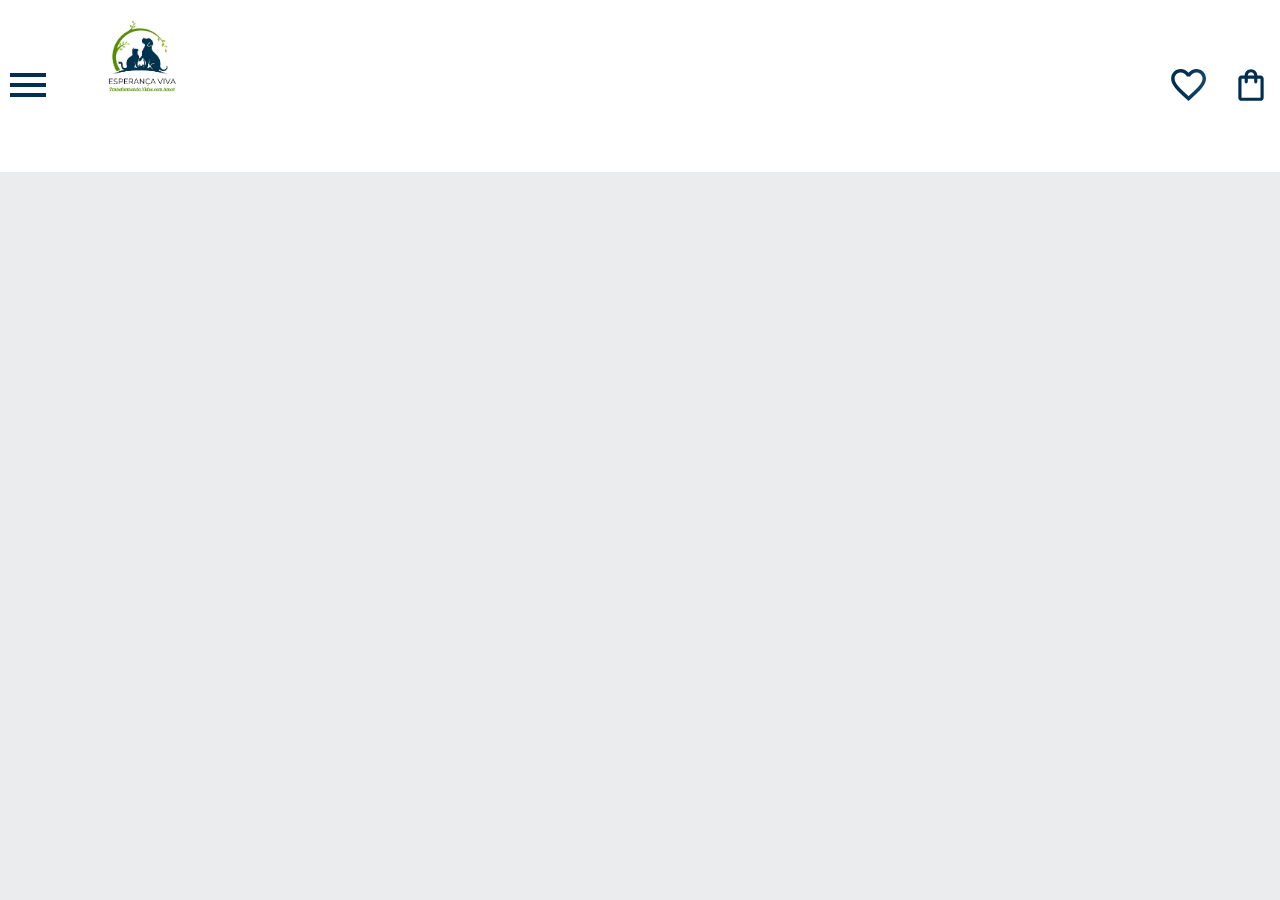
<file: projeto_tcc/adestramento.html>
<!DOCTYPE html>
<html lang="pt-br">
<head>
    <meta charset="UTF-8">
    <meta name="viewport" content="width=device-width, initial-scale=1.0">
    <title>Esperança Viva</title>
    <link rel="stylesheet" href="reset.css">
    <link rel="preconnect" href="https://fonts.googleapis.com">
    <link rel="preconnect" href="https://fonts.gstatic.com" crossorigin>
    <link href="https://fonts.googleapis.com/css2?family=Inter:wght@700&family=Poppins:wght@300;400;500;700&display=swap" rel="stylesheet">
    <link rel="stylesheet" href="https://cdn.jsdelivr.net/npm/swiper@11/swiper-bundle.min.css"/>
    <link rel="stylesheet" href="styles.css">
</head>
<body>
    <header class="cabeçalho">
        <div class="container">
            <input type="checkbox" id="menu" class="container__botao">
            <label for="menu">
                <span class="cabeçalho__menu-hamburguer  container__imagem"></span>
            </label>
            <ul class="lista-menu">
                <li class="lista-menu__titulo">Categorias</li>
                <li class="lista-menu__item"> <a href="index.html" class="lista-menu__link">Home</a></li>
                <li class="lista-menu__item"> <a href="adocao.html" class="lista-menu__link">Adoção</a></li>
                <li class="lista-menu__item"> <a href="cuidado.html" class="lista-menu__link">Cuidado com o pet</a></li>
                <li class="lista-menu__item"> <a href="doacao.html" class="lista-menu__link">Doação</a></li>
            </ul>
            <img src="./assets/logo.png" height="140" alt="Logo do site" class="container__imagem">
        </div>
        <div class="container">
            <a href="adocao.html"> <img src="assets/Favoritos.svg" alt="Meus Favoritos" class="container__imagem"></a>
            <a href="doacao.html"> <img src="assets/Compras.svg" alt="Carrinhos de compras" class="container__imagem"></a>
        </div>
    </header>
<body>
    
</body>
</html>
</file>
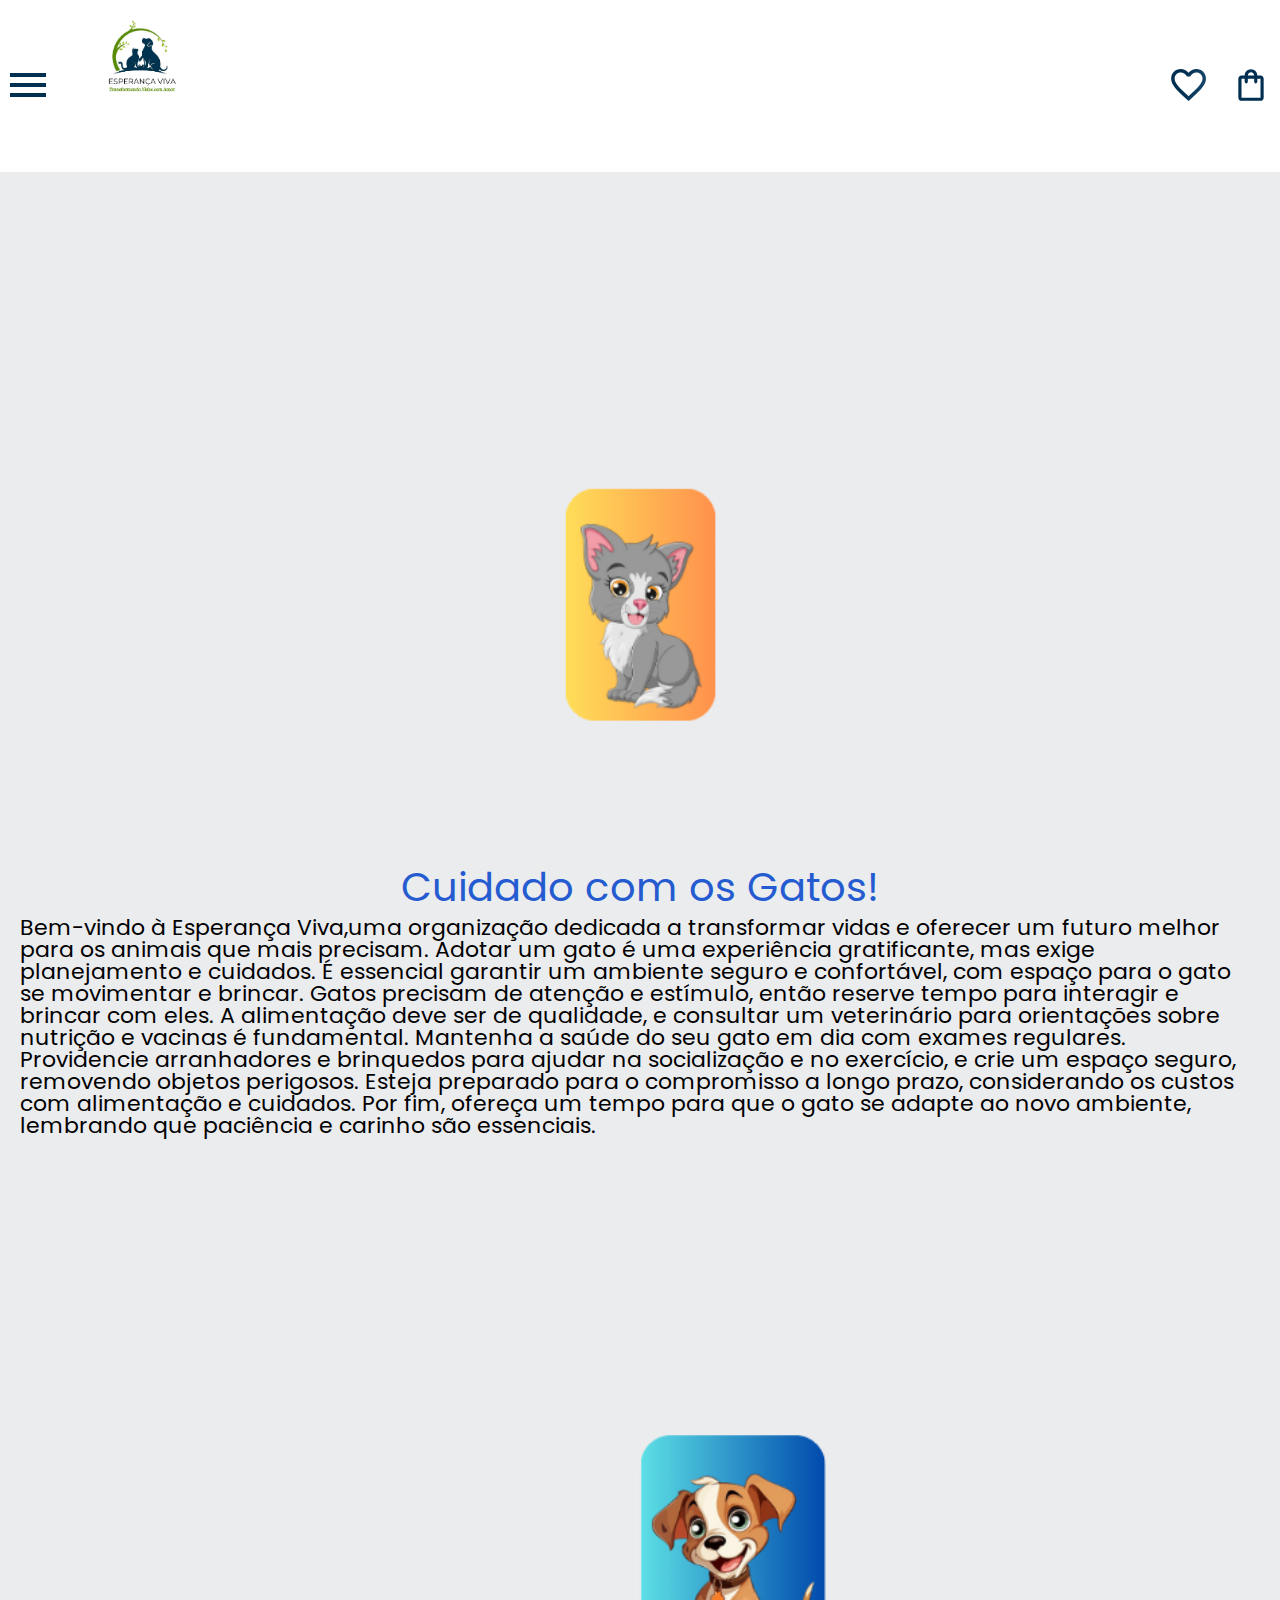
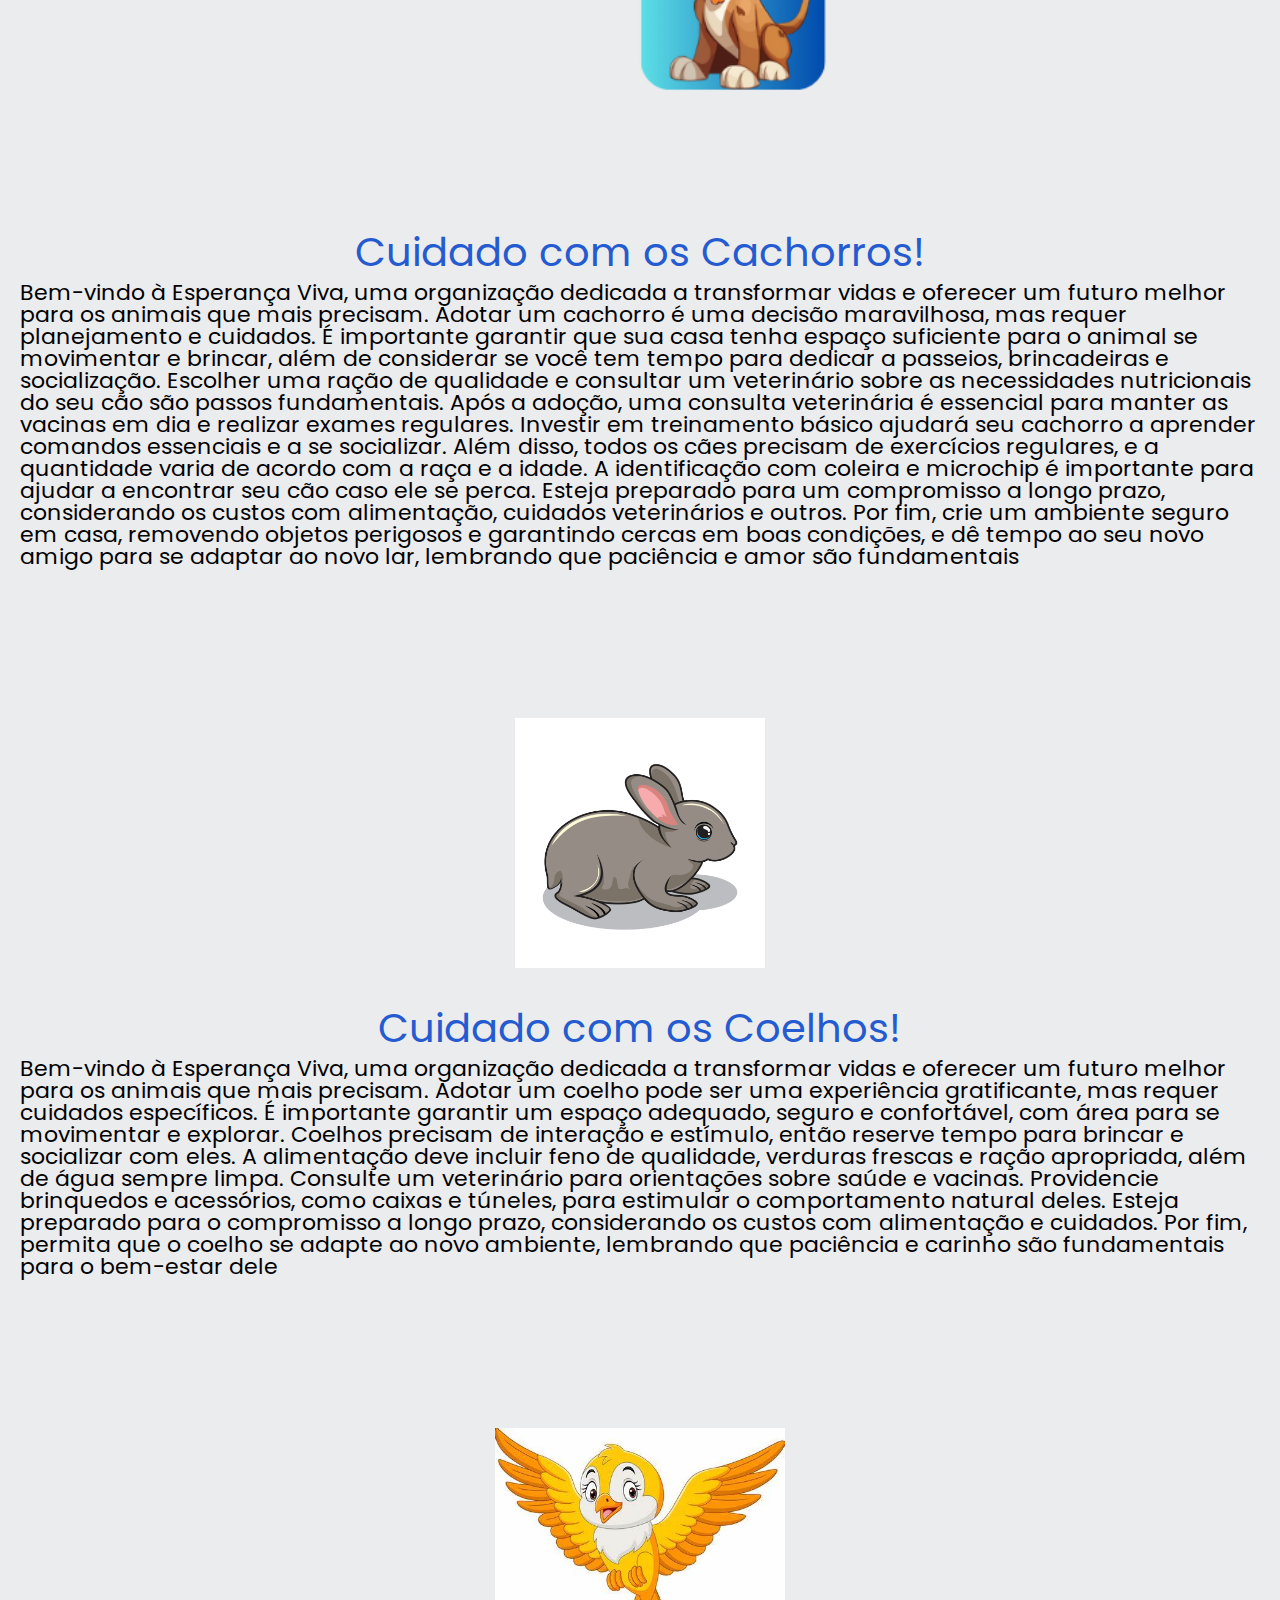
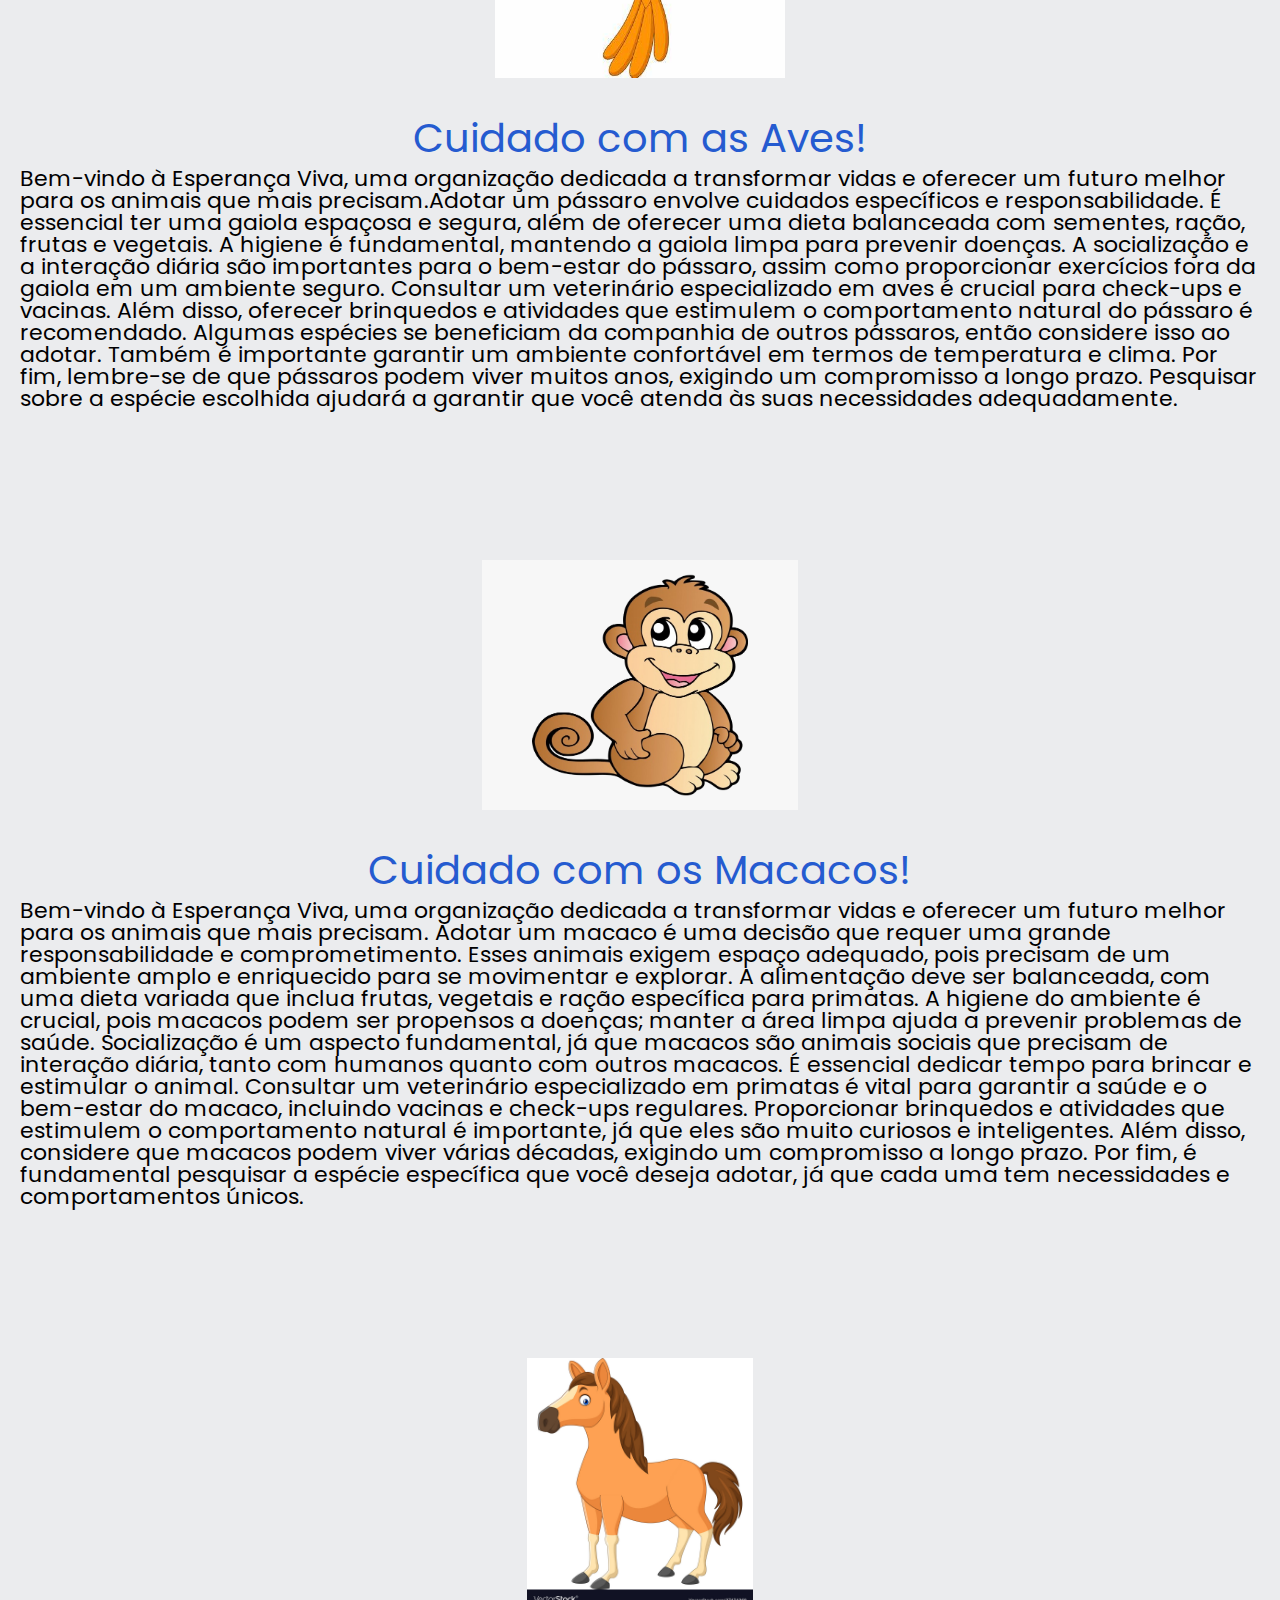
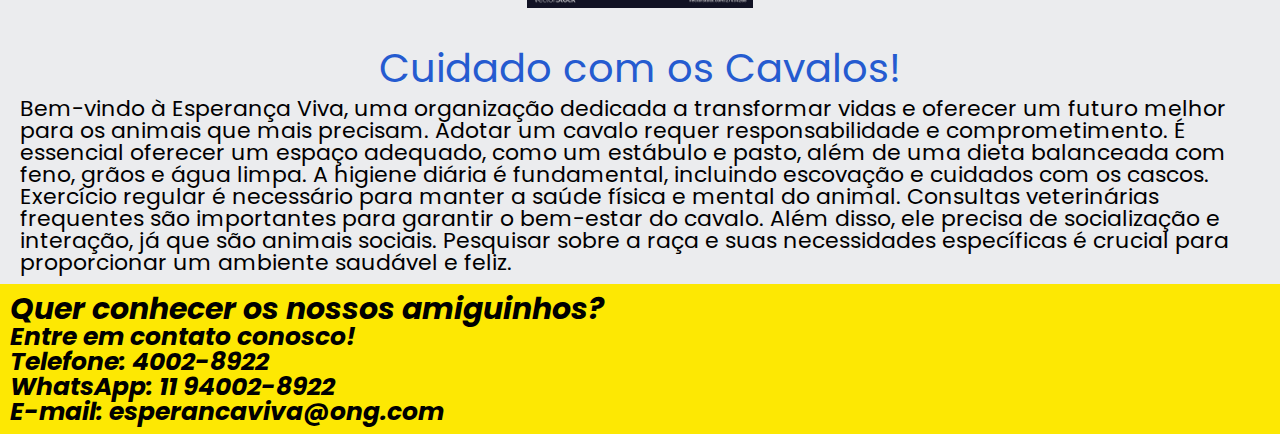
<file: projeto_tcc/cuidado.html>
<!DOCTYPE html>
<html lang="pt-br">
<head>
    <meta charset="UTF-8">
    <meta name="viewport" content="width=device-width, initial-scale=1.0">
    <title>Esperança Viva</title>
    <link rel="stylesheet" href="reset.css">
    <link rel="preconnect" href="https://fonts.googleapis.com">
    <link rel="preconnect" href="https://fonts.gstatic.com" crossorigin>
    <link href="https://fonts.googleapis.com/css2?family=Inter:wght@700&family=Poppins:wght@300;400;500;700&display=swap" rel="stylesheet">
    <link rel="stylesheet" href="https://cdn.jsdelivr.net/npm/swiper@11/swiper-bundle.min.css"/>
    <link rel="stylesheet" href="styles.css">
</head>
<body>
    <header class="cabeçalho">
        <div class="container">
            <input type="checkbox" id="menu" class="container__botao">
            <label for="menu">
                <span class="cabeçalho__menu-hamburguer  container__imagem"></span>
            </label>
            <ul class="lista-menu">
                <li class="lista-menu__titulo">Categorias</li>
                <li class="lista-menu__item"> <a href="index.html" class="lista-menu__link">Home</a></li>
                <li class="lista-menu__item"> <a href="adocao.html" class="lista-menu__link">Adoção</a></li>
                <li class="lista-menu__item"> <a href="adestramento.html" class="lista-menu__link">Adestrameto</a></li>
                <li class="lista-menu__item"> <a href="doacao.html" class="lista-menu__link">Doação</a></li>
            </ul>
            <img src="./assets/logo.png" height="140" alt="Logo do site" class="container__imagem">
        </div>
        <div class="container">
            <a href="adocao.html"> <img src="assets/Favoritos.svg" alt="Meus Favoritos" class="container__imagem"></a>
            <a href="doacao.html"> <img src="assets/Compras.svg" alt="Carrinhos de compras" class="container__imagem"></a>
        </div>
    </header>
    <body>
        <div class="animais">
            <img class="gato" src="./assets/gatinho.png" height="505" alt="Gato">
        </div>
    <main class="sobre_nos">
        <h1 class="titulo_sobre_nos">Cuidado com os Gatos!</h1>

        <p class="paragrafo_sobre_nos">Bem-vindo à Esperança Viva,uma organização dedicada a transformar vidas e oferecer um futuro melhor para os animais que mais precisam. Adotar um gato é uma experiência gratificante, mas exige planejamento e cuidados. É essencial garantir um ambiente seguro e confortável, com espaço para o gato se movimentar e brincar. Gatos precisam de atenção e estímulo, então reserve tempo para interagir e brincar com eles. A alimentação deve ser de qualidade, e consultar um veterinário para orientações sobre nutrição e vacinas é fundamental. Mantenha a saúde do seu gato em dia com exames regulares. Providencie arranhadores e brinquedos para ajudar na socialização e no exercício, e crie um espaço seguro, removendo objetos perigosos. Esteja preparado para o compromisso a longo prazo, considerando os custos com alimentação e cuidados. Por fim, ofereça um tempo para que o gato se adapte ao novo ambiente, lembrando que paciência e carinho são essenciais.</p>
       
        <div class="animais">
            <img class="cachorro" src="./assets/doguinho.png" height="505" alt="cachorro">
        </div>
        <h1 class="titulo_sobre_nos">Cuidado com os Cachorros!</h1>

        <p class="paragrafo_sobre_nos">Bem-vindo à Esperança Viva, uma organização dedicada a transformar vidas e oferecer um futuro melhor para os animais que mais precisam. Adotar um cachorro é uma decisão maravilhosa, mas requer planejamento e cuidados. É importante garantir que sua casa tenha espaço suficiente para o animal se movimentar e brincar, além de considerar se você tem tempo para dedicar a passeios, brincadeiras e socialização. Escolher uma ração de qualidade e consultar um veterinário sobre as necessidades nutricionais do seu cão são passos fundamentais. Após a adoção, uma consulta veterinária é essencial para manter as vacinas em dia e realizar exames regulares. Investir em treinamento básico ajudará seu cachorro a aprender comandos essenciais e a se socializar. Além disso, todos os cães precisam de exercícios regulares, e a quantidade varia de acordo com a raça e a idade. A identificação com coleira e microchip é importante para ajudar a encontrar seu cão caso ele se perca. Esteja preparado para um compromisso a longo prazo, considerando os custos com alimentação, cuidados veterinários e outros. Por fim, crie um ambiente seguro em casa, removendo objetos perigosos e garantindo cercas em boas condições, e dê tempo ao seu novo amigo para se adaptar ao novo lar, lembrando que paciência e amor são fundamentais</p>
       
        <div class="animais">
            <img class="coelho" src="./assets/coelhoc.jpeg" height="250" alt="coelho">
        </div>
        <h1 class="titulo_sobre_nos">Cuidado com os Coelhos!</h1>

        <p class="paragrafo_sobre_nos">Bem-vindo à Esperança Viva, uma organização dedicada a transformar vidas e oferecer um futuro melhor para os animais que mais precisam. Adotar um coelho pode ser uma experiência gratificante, mas requer cuidados específicos. É importante garantir um espaço adequado, seguro e confortável, com área para se movimentar e explorar. Coelhos precisam de interação e estímulo, então reserve tempo para brincar e socializar com eles. A alimentação deve incluir feno de qualidade, verduras frescas e ração apropriada, além de água sempre limpa. Consulte um veterinário para orientações sobre saúde e vacinas. Providencie brinquedos e acessórios, como caixas e túneles, para estimular o comportamento natural deles. Esteja preparado para o compromisso a longo prazo, considerando os custos com alimentação e cuidados. Por fim, permita que o coelho se adapte ao novo ambiente, lembrando que paciência e carinho são fundamentais para o bem-estar dele</p>
         
        <div class="animais">
            <img class="aves" src="./assets/avesc.jpeg" height="250" alt="Aves">
        </div>
        <h1 class="titulo_sobre_nos">Cuidado com as Aves!</h1>

        <p class="paragrafo_sobre_nos">Bem-vindo à Esperança Viva, uma organização dedicada a transformar vidas e oferecer um futuro melhor para os animais que mais precisam.Adotar um pássaro envolve cuidados específicos e responsabilidade. É essencial ter uma gaiola espaçosa e segura, além de oferecer uma dieta balanceada com sementes, ração, frutas e vegetais. A higiene é fundamental, mantendo a gaiola limpa para prevenir doenças. A socialização e a interação diária são importantes para o bem-estar do pássaro, assim como proporcionar exercícios fora da gaiola em um ambiente seguro. Consultar um veterinário especializado em aves é crucial para check-ups e vacinas. Além disso, oferecer brinquedos e atividades que estimulem o comportamento natural do pássaro é recomendado. Algumas espécies se beneficiam da companhia de outros pássaros, então considere isso ao adotar. Também é importante garantir um ambiente confortável em termos de temperatura e clima. Por fim, lembre-se de que pássaros podem viver muitos anos, exigindo um compromisso a longo prazo. Pesquisar sobre a espécie escolhida ajudará a garantir que você atenda às suas necessidades adequadamente.</p>

        <div class="animais">
            <img class="Macacos" src="./assets/macacoc.png" height="250" alt="Macaco">
        </div>
        <h1 class="titulo_sobre_nos">Cuidado com os Macacos!</h1>

        <p class="paragrafo_sobre_nos">Bem-vindo à Esperança Viva, uma organização dedicada a transformar vidas e oferecer um futuro melhor para os animais que mais precisam. Adotar um macaco é uma decisão que requer uma grande responsabilidade e comprometimento. Esses animais exigem espaço adequado, pois precisam de um ambiente amplo e enriquecido para se movimentar e explorar. A alimentação deve ser balanceada, com uma dieta variada que inclua frutas, vegetais e ração específica para primatas. A higiene do ambiente é crucial, pois macacos podem ser propensos a doenças; manter a área limpa ajuda a prevenir problemas de saúde.

            Socialização é um aspecto fundamental, já que macacos são animais sociais que precisam de interação diária, tanto com humanos quanto com outros macacos. É essencial dedicar tempo para brincar e estimular o animal. Consultar um veterinário especializado em primatas é vital para garantir a saúde e o bem-estar do macaco, incluindo vacinas e check-ups regulares.
            
            Proporcionar brinquedos e atividades que estimulem o comportamento natural é importante, já que eles são muito curiosos e inteligentes. Além disso, considere que macacos podem viver várias décadas, exigindo um compromisso a longo prazo. Por fim, é fundamental pesquisar a espécie específica que você deseja adotar, já que cada uma tem necessidades e comportamentos únicos.</p>

        <div class="animais">
            <img class="Cavalo" src="./assets/cavaloc.jpg" height="250" alt="Cavalo">
        </div>
        <h1 class="titulo_sobre_nos">Cuidado com os Cavalos!</h1>

        <p class="paragrafo_sobre_nos">Bem-vindo à Esperança Viva, uma organização dedicada a transformar vidas e oferecer um futuro melhor para os animais que mais precisam. Adotar um cavalo requer responsabilidade e comprometimento. É essencial oferecer um espaço adequado, como um estábulo e pasto, além de uma dieta balanceada com feno, grãos e água limpa. A higiene diária é fundamental, incluindo escovação e cuidados com os cascos. Exercício regular é necessário para manter a saúde física e mental do animal. Consultas veterinárias frequentes são importantes para garantir o bem-estar do cavalo. Além disso, ele precisa de socialização e interação, já que são animais sociais. Pesquisar sobre a raça e suas necessidades específicas é crucial para proporcionar um ambiente saudável e feliz.</p>


    </main>
    <footer class="rodape">
        <p class="paragrafo_quer_conhecer">Quer conhecer os nossos amiguinhos?</p>
        
        <p class="paragrafo_rodape">Entre em contato conosco!</p>

        <p class="paragrafo_rodape">Telefone: 4002-8922</p>

        <p class="paragrafo_rodape">WhatsApp: 11 94002-8922</p>

        <p class="paragrafo_rodape">E-mail: esperancaviva@ong.com</p>
    </footer>
</body>
</html>
</file>
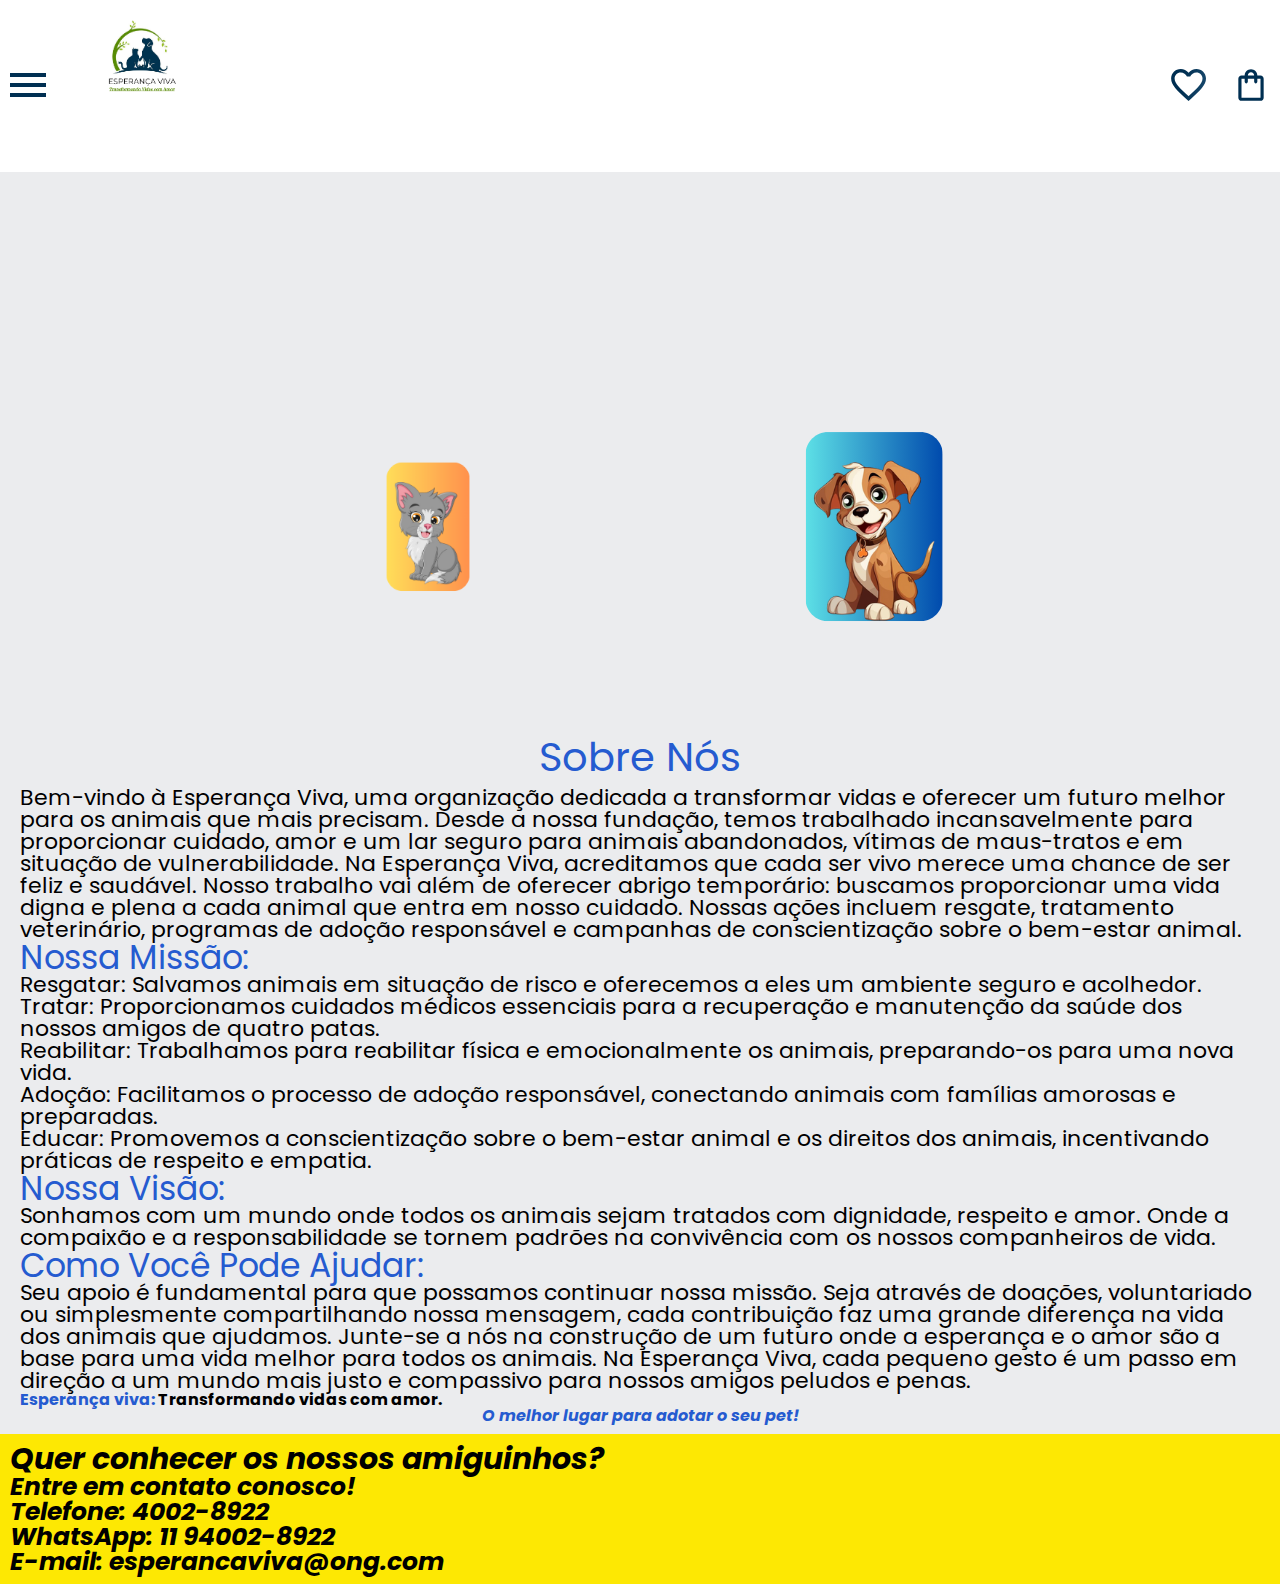
<file: projeto_tcc/saiba.html>
<!DOCTYPE html>
<html lang="pt-br">
<head>
    <meta charset="UTF-8">
    <meta name="viewport" content="width=device-width, initial-scale=1.0">
    <title>Esperança Viva</title>
    <link rel="stylesheet" href="reset.css">
    <link rel="preconnect" href="https://fonts.googleapis.com">
    <link rel="preconnect" href="https://fonts.gstatic.com" crossorigin>
    <link href="https://fonts.googleapis.com/css2?family=Inter:wght@700&family=Poppins:wght@300;400;500;700&display=swap" rel="stylesheet">
    <link rel="stylesheet" href="https://cdn.jsdelivr.net/npm/swiper@11/swiper-bundle.min.css"/>
    <link rel="stylesheet" href="styles.css">
</head>
<body>
    <header class="cabeçalho">
        <div class="container">
            <input type="checkbox" id="menu" class="container__botao">
            <label for="menu">
                <span class="cabeçalho__menu-hamburguer  container__imagem"></span>
            </label>
            <ul class="lista-menu">
                <li class="lista-menu__titulo">Categorias</li>
                <li class="lista-menu__item"> <a href="index.html" class="lista-menu__link">Home</a></li>
                <li class="lista-menu__item"> <a href="adocao.html" class="lista-menu__link">Adoção</a></li>
                <li class="lista-menu__item"> <a href="adestramento.html" class="lista-menu__link">Adestrameto</a></li>
                <li class="lista-menu__item"> <a href="cuidado.html" class="lista-menu__link">Cuidado com o pet</a></li>
                <li class="lista-menu__item"> <a href="doacao.html" class="lista-menu__link">Doação</a></li>
            </ul>
            <img src="./assets/logo.png" height="140" alt="Logo do site" class="container__imagem">
        </div>
        <div class="container">
            <a href="adocao.html"> <img src="assets/Favoritos.svg" alt="Meus Favoritos" class="container__imagem"></a>
            <a href="doacao.html"> <img src="assets/Compras.svg" alt="Carrinhos de compras" class="container__imagem"></a>
        </div>
    </header>
    <body>
            <div class="animais">
                <img class="cat" src="./assets/gatinho.png" height="505" alt="Gato">
  
                <img class="dog" src="./assets/doguinho.png" alt="Cachorro">
            </div>
        <main class="sobre_nos">
            <h1 class="titulo_sobre_nos">Sobre Nós</h1>

            <p class="paragrafo_sobre_nos">Bem-vindo à Esperança Viva, uma organização dedicada a transformar vidas e oferecer um futuro melhor para os animais que mais precisam. Desde a nossa fundação, temos trabalhado incansavelmente para proporcionar cuidado, amor e um lar seguro para animais abandonados, vítimas de maus-tratos e em situação de vulnerabilidade. Na Esperança Viva, acreditamos que cada ser vivo merece uma chance de ser feliz e saudável. Nosso trabalho vai além de oferecer abrigo temporário: buscamos proporcionar uma vida digna e plena a cada animal que entra em nosso cuidado. Nossas ações incluem resgate, tratamento veterinário, programas de adoção responsável e campanhas de conscientização sobre o bem-estar animal.</p>

            <h2 class="subtitulo">Nossa Missão:</h2>

            <ul>
                <li class="paragrafo_sobre_nos">Resgatar: Salvamos animais em situação de risco e oferecemos a eles um ambiente seguro e acolhedor.</li>
                <li class="paragrafo_sobre_nos">Tratar: Proporcionamos cuidados médicos essenciais para a recuperação e manutenção da saúde dos nossos amigos de quatro patas.</li>
                <li class="paragrafo_sobre_nos">Reabilitar: Trabalhamos para reabilitar física e emocionalmente os animais, preparando-os para uma nova vida.</li>
                <li class="paragrafo_sobre_nos">Adoção: Facilitamos o processo de adoção responsável, conectando animais com famílias amorosas e preparadas.</li>
                <li class="paragrafo_sobre_nos">Educar: Promovemos a conscientização sobre o bem-estar animal e os direitos dos animais, incentivando práticas de respeito e empatia.</li>
            </ul>
            
            <h2 class="subtitulo">Nossa Visão:</h2>

            <p class="paragrafo_sobre_nos">Sonhamos com um mundo onde todos os animais sejam tratados com dignidade, respeito e amor. Onde a compaixão e a responsabilidade se tornem padrões na convivência com os nossos companheiros de vida.</p>

            <h2 class="subtitulo">Como Você Pode Ajudar:</h2>

            <p class="paragrafo_sobre_nos">Seu apoio é fundamental para que possamos continuar nossa missão. Seja através de doações, voluntariado ou simplesmente compartilhando nossa mensagem, cada contribuição faz uma grande diferença na vida dos animais que ajudamos. Junte-se a nós na construção de um futuro onde a esperança e o amor são a base para uma vida melhor para todos os animais. Na Esperança Viva, cada pequeno gesto é um passo em direção a um mundo mais justo e compassivo para nossos amigos peludos e penas.</p>

            <h2 class="esperanca_viva">Esperança viva: <span class="transformando">Transformando vidas com amor.</span></p>
            
            <div class="o_melhor_lugar">
                <h2 class="subtitulo_o_melhor_lugar">O melhor lugar para adotar o seu pet!</h3>
            </div>
        </main>
        <footer class="rodape">
            <p class="paragrafo_quer_conhecer">Quer conhecer os nossos amiguinhos?</p>
            
            <p class="paragrafo_rodape">Entre em contato conosco!</p>

            <p class="paragrafo_rodape">Telefone: 4002-8922</p>

            <p class="paragrafo_rodape">WhatsApp: 11 94002-8922</p>

            <p class="paragrafo_rodape">E-mail: esperancaviva@ong.com</p>
        </footer>
    </body>
</html>
</file>
<file: projeto_tcc/styles.css>
@import url("styles/header.css");
@import url("styles/banner.css");
@import url("styles/carrossel.css");
@import url("styles/topicos.css");
@import url("styles/contato.css");
@import url("styles/rodapé.css");
@import url("styles/know.css");

:root {
    --cor-de-fundo: #EBECEE;
    --branco: #FFFFFF;
    --laranja:  #EB9B00;
    --azul-degrade:linear-gradient(97.54deg, #002F52 35.49%, #326589 165.37%); 
    --fonte-principal: "Poppins";
    --azul: #001F52;

}

body{
    background-color: var(--cor-de-fundo);
    font-family: var(--fonte-principal);
    font-size: 16px;
    font-weight: 400;
}
</file>
